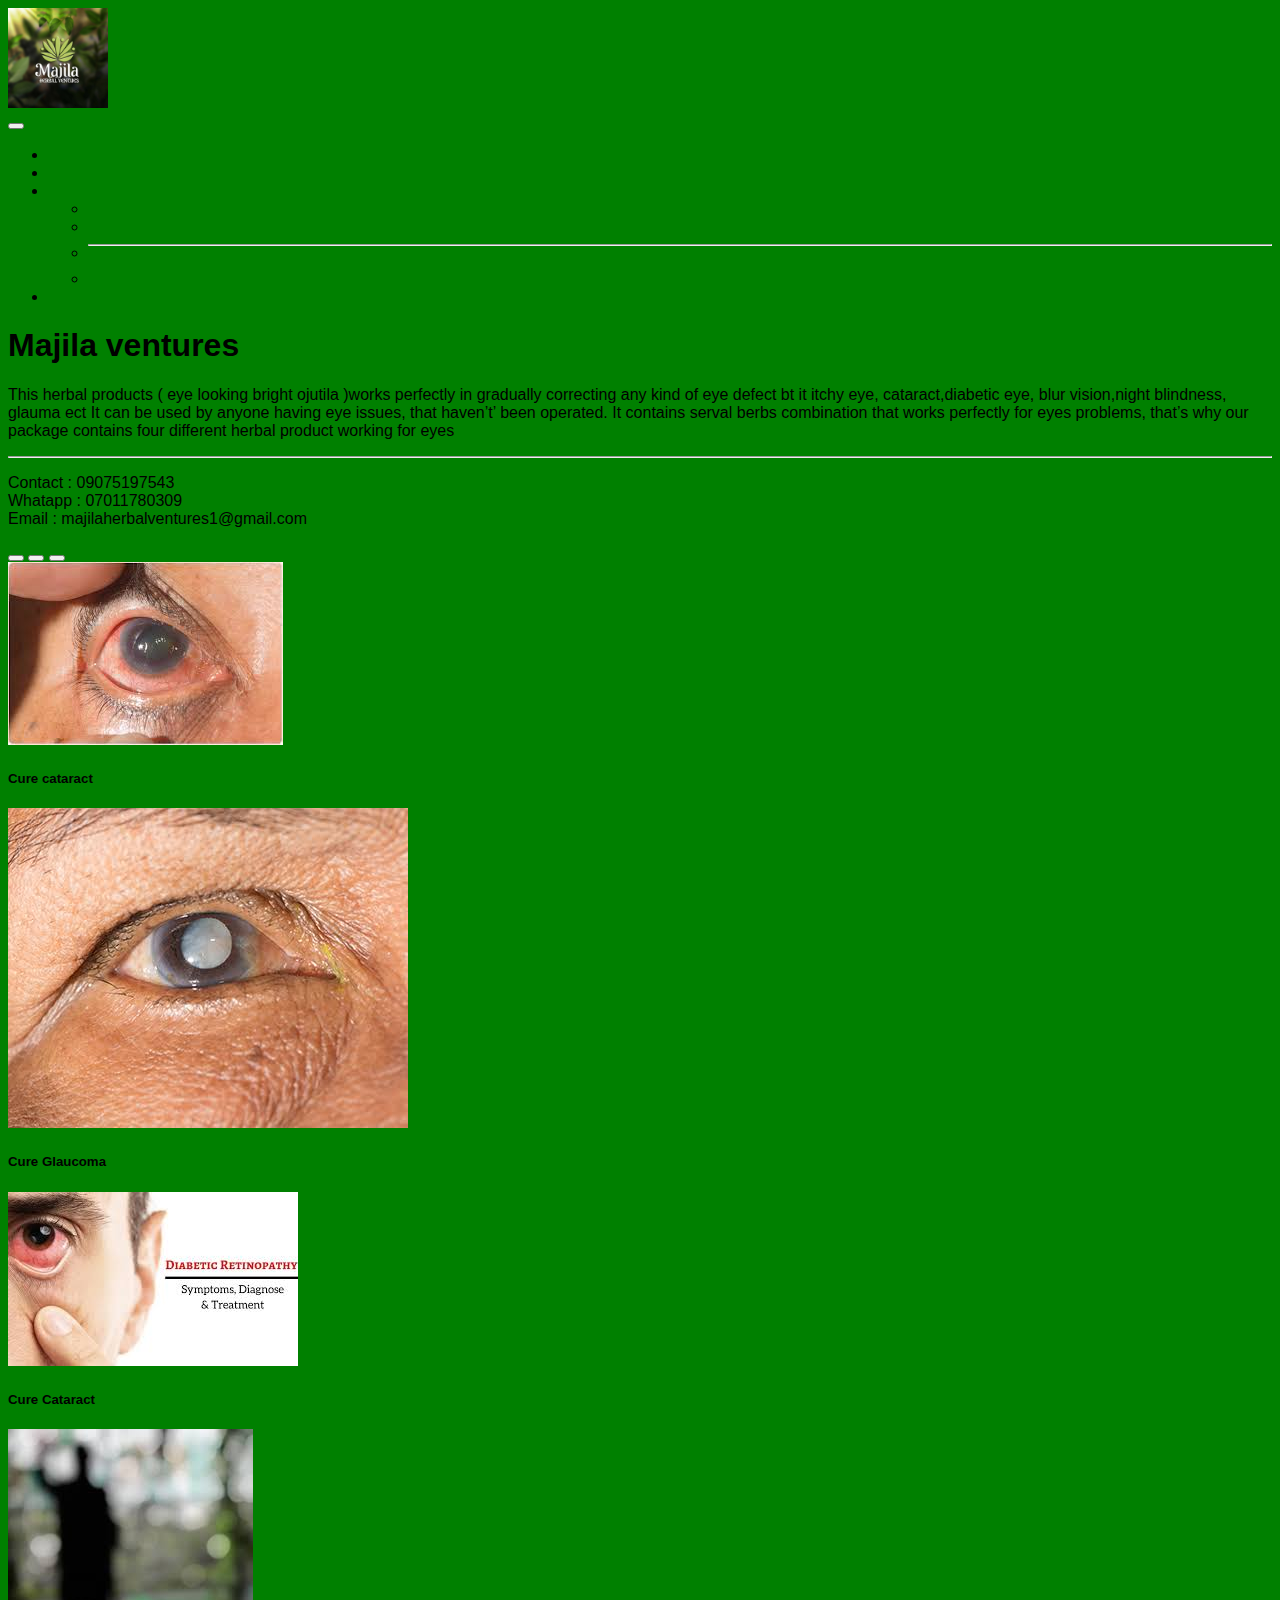
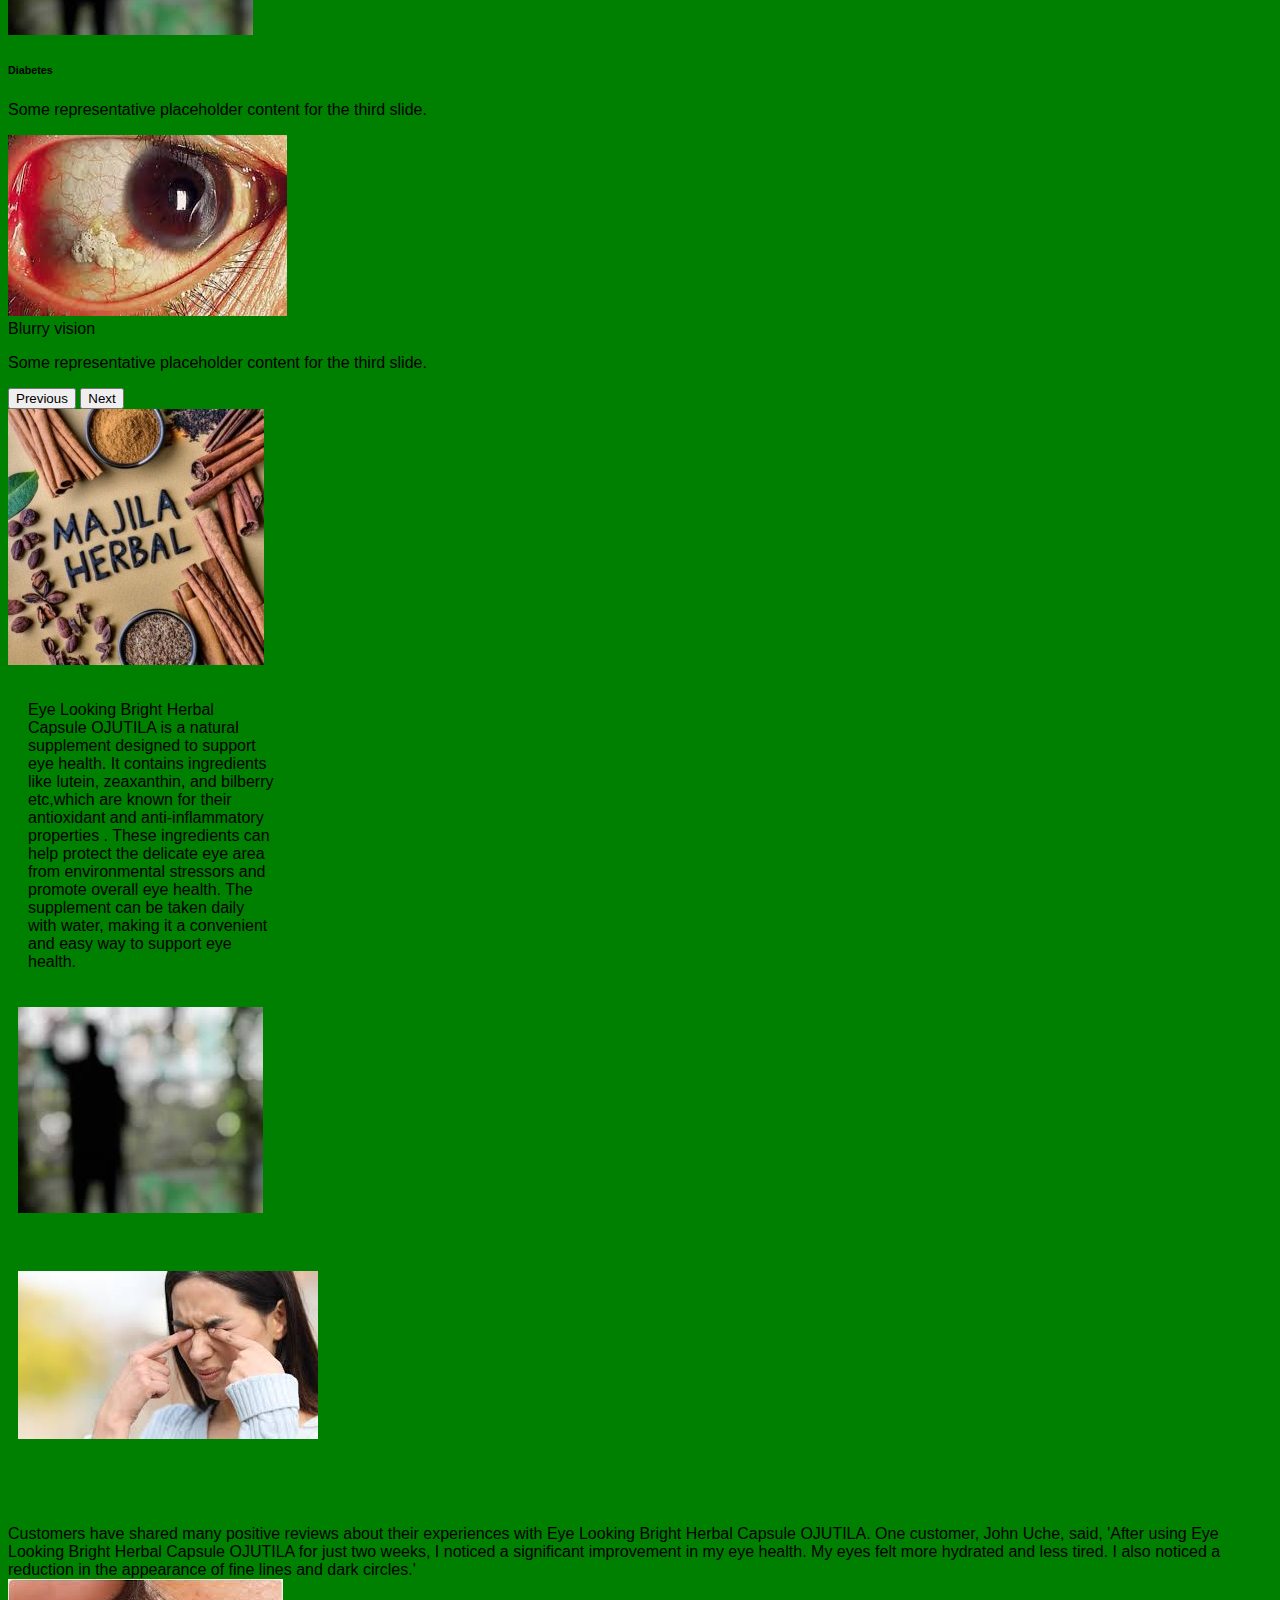
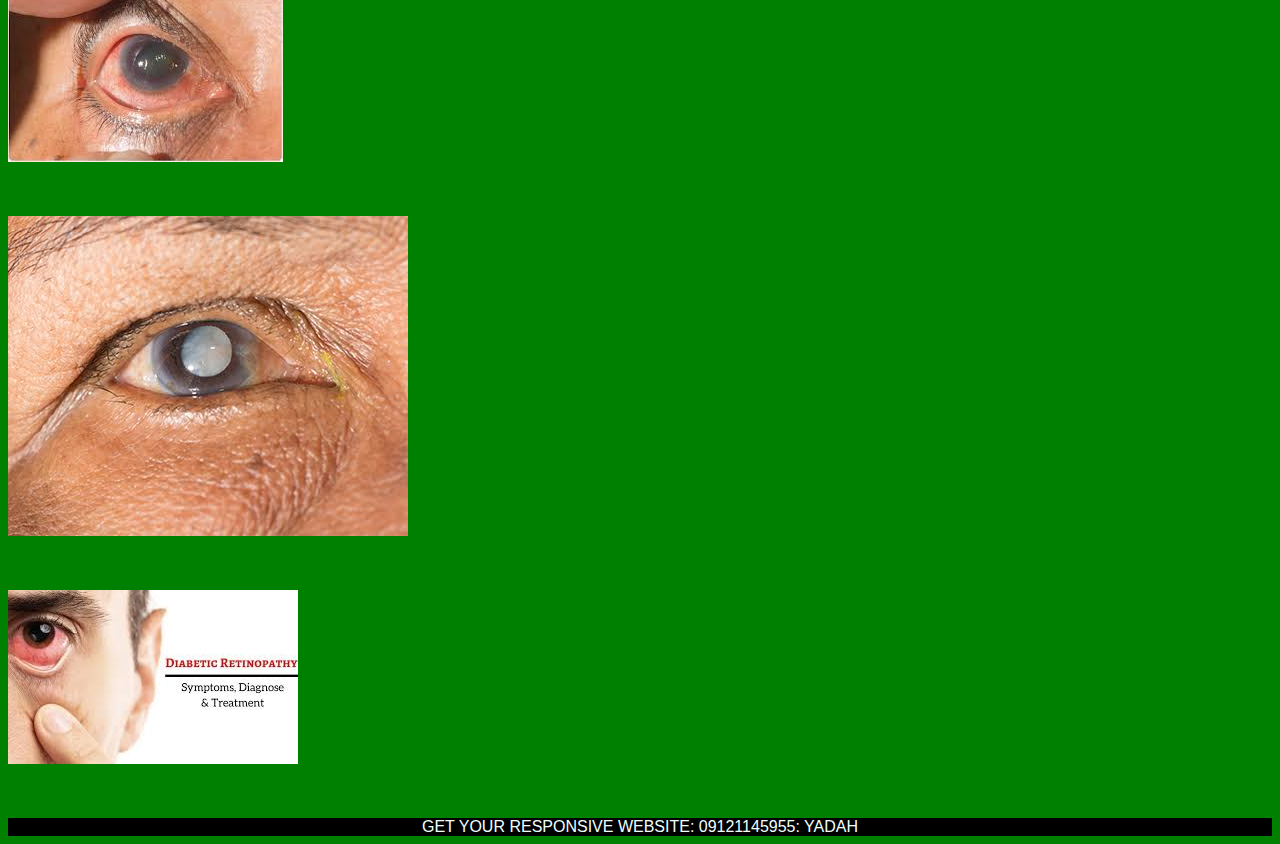
<file: majila1.html/index.html>
<!DOCTYPE html> 
<html lang="en">
<head>
    <meta charset="UTF-8">
    <meta name="viewport" content="width=device-width, initial-scale=1.0">
    <title>Document</title>
    <link href="https://cdn.jsdelivr.net/npm/bootstrap@5.3.2/dist/css/bootstrap.min.css" rel="stylesheet" integrity="sha384-T3c6CoIi6uLrA9TneNEoa7RxnatzjcDSCmG1MXxSR1GAsXEV/Dwwykc2MPK8M2HN" crossorigin="anonymous">
   <link rel="stylesheet" href="style.css"/>
   <link rel="stylesheet" href="precription.html"/> 
</head>
<body>
   <div class="container">
<!-- navigation -->

    <nav class="navbar navbar-expand-lg bg-body-tertiary">
        <div class="container-fluid">
         <!-- Just an image -->
<nav class="navbar navbar-light bg-light " style="background-color: green;">
  <a class="navbar-brand" href="#">
    <img src="./image/logo.JPG" width="100px" height="100px" alt="">
  </a>
</nav>
          <button class="navbar-toggler" type="button" data-bs-toggle="collapse" data-bs-target="#navbarSupportedContent" aria-controls="navbarSupportedContent" aria-expanded="false" aria-label="Toggle navigation">
            <span class="navbar-toggler-icon"></span>
          </button>
          <div class="collapse navbar-collapse" id="navbarSupportedContent">
            <ul class="navbar-nav me-auto mb-2 mb-lg-0">
              <li class="nav-item">
                <a class="nav-link active" aria-current="page" href="#">Home</a>
              </li>
              <li class="nav-item">
                <a class="nav-link" href="#">Link</a>
              </li>
              <li class="nav-item dropdown">
                <a class="nav-link dropdown-toggle" href="#" role="button" data-bs-toggle="dropdown" aria-expanded="false">
                Explore
                </a>
                <ul class="dropdown-menu">
                  <li><a class="dropdown-item" href="layout.html">About Us </a></li>
                  <li><a class="dropdown-item" href="precription.html">Perscription</a></li>
                  <li><hr class="dropdown-divider"></li>
                  <li><a class="dropdown-item" href="#"> Testimonial  </a></li>
                </ul>
              </li>
              <li class="nav-item">
                <a class="nav-link disabled" aria-disabled="true">Majila ventures</a>
              </li>
            </ul>
        
          </div>
        </div>
      </nav>
      <!-- jumbotron -->
      <div class="jumbotron">
        <h1 class="display-4">Majila ventures</h1>
        <p class="lead">This herbal products ( eye looking bright ojutila )works perfectly in gradually correcting any kind of eye defect bt it itchy eye, cataract,diabetic eye, blur vision,night blindness, glauma ect

            It can be used by anyone having eye issues, that haven’t’ been operated. It contains serval berbs combination that works perfectly for eyes problems, that’s why our package contains four different herbal product working for eyes 
            
            </p>
        <hr class="my-4">
        <p>Contact : 09075197543 <br>
          Whatapp : 07011780309 <br>
          Email : majilaherbalventures1@gmail.com

        </p>
       
      </div>

      <!-- carosell -->
      <div id="carouselExampleCaptions" class="carousel slide">
        <div class="carousel-indicators">
          <button type="button" data-bs-target="#carouselExampleCaptions" data-bs-slide-to="0" class="active" aria-current="true" aria-label="Slide 1"></button>
          <button type="button" data-bs-target="#carouselExampleCaptions" data-bs-slide-to="1" aria-label="Slide 2"></button>
          <button type="button" data-bs-target="#carouselExampleCaptions" data-bs-slide-to="2" aria-label="Slide 3"></button>
        </div>
        <div class="carousel-inner">
          <div class="carousel-item active">
            <img src="./image/see1.jpg" class="d-block w-100" alt="...">
            <div class="carousel-caption d-none d-md-block">
              <h5>Cure cataract</h5>
            </div>
          </div>
          <div class="carousel-item">
            <img src="./image/see2.JPG" class="d-block w-100" alt="Glaucoma ">
            <div class="carousel-caption d-none d-md-block">
              <h5> Cure Glaucoma </h5>
              
            </div>
          </div>
          <div class="carousel-item">
            <img src="./image/see3.JPG" class="d-block w-100" alt="Cataract ">
            <div class="carousel-caption d-none d-md-block">
              <h5> Cure Cataract </h5>
     
            </div>
          </div>
        </div>
        <div class="carousel-item">
          <img src="./image/see4.JPG" class="d-block w-100" alt="Diabetes">
          <div class="carousel-caption d-none d-md-block">
            <h6>Diabetes</h6>
            <p>Some representative placeholder content for the third slide.</p>
          </div>
        </div>
    </div>
    <div class="carousel-item">
      <img src="./image/see5.jpg" class="d-block w-100" alt="Blurry vision ">
      <div class="carousel-caption d-none d-md-block">
        <h7>Blurry vision </h7>
        <p>Some representative placeholder content for the third slide.</p>
      </div>
    </div>
        </div>
        <button class="carousel-control-prev" type="button" data-bs-target="#carouselExampleCaptions" data-bs-slide="prev">
          <span class="carousel-control-prev-icon" aria-hidden="true"></span>
          <span class="visually-hidden">Previous</span>
        </button>
        <button class="carousel-control-next" type="button" data-bs-target="#carouselExampleCaptions" data-bs-slide="next">
          <span class="carousel-control-next-icon" aria-hidden="true"></span>
          <span class="visually-hidden">Next</span>
        </button>
      </div>

    <!-- card -->
    <div class="container">
    <div class="card" style="width: 18rem;">
        <img class="card-img-top" src="./image/ing2.JPG" alt="Card image cap">
        <div class="mycard-body">
          <p class="card-text">Eye Looking Bright Herbal Capsule OJUTILA is a natural supplement designed to support eye health. It contains ingredients like lutein, zeaxanthin, and bilberry etc,which are known for their antioxidant and anti-inflammatory properties . These ingredients can help protect the delicate eye area from environmental stressors and promote overall eye health. The supplement can be taken daily with water, making it a convenient and easy way to support eye health.

          </p>
        </div>
      </div>
  
<div class="container">

  <div class="row">
    <div class="col"><div class="mybox"> <img src="./image/see4.JPG" alt="Blurry vision">
    <p><a href=""> Blurry visio</a> </p></div></div>
    <div class="col"><div class="mybox"><img src="./image/see6.jpg" alt="itchy eyes"></div>
  <p><a href="https://en.m.wikipedia.org/w/index.php?search=Itchy+eyes&title=Special%3ASearch&profile=advanced&fulltext=1&ns0=1 ">itchy eyes</a></p></div>
  </div>
<div class="row">
  <div class="col">
    <div class="myherobox">Customers have shared many positive reviews about their experiences with Eye Looking Bright Herbal Capsule OJUTILA. One customer, John Uche, said, 'After using Eye Looking Bright Herbal Capsule OJUTILA for just two weeks, I noticed a significant improvement in my eye health. My eyes felt more hydrated and less tired. I also noticed a reduction in the appearance of fine lines and dark circles.' </div>
  </div>
</div>

</div>


  <div class="row"><div class="col"><div class="mylastbox"><img src="./image/see1.jpg" alt="cataract"><p>
    <a href="https://en.m.wikipedia.org/wiki/Cataract" rel="cataract"> cataract</a>
  </p></div>
  </div>
  <div class="col"><div class="mylastbox"><img src="./image/see2.JPG" alt="Glaucoma"><p>
    <a href="https://en.m.wikipedia.org/wiki/Glaucoma" rel="Glaucoma"> Glaucoma</a>
  </p></div></div>
  <div class="col"><div class="mylastbox"><img src="./image/see3.JPG" alt="Diabetes Eyes "> <p>
    <a href="https://en.m.wikipedia.org/w/index.php?search=Diabetics+eye&title=Special%3ASearch&ns0=1" rel="diabetic eye"> diabetic eye</a>
  </p></div></div></div>
  
</div>
<footer>
  GET YOUR RESPONSIVE WEBSITE: 09121145955: YADAH
</footer>
    <script src="https://cdn.jsdelivr.net/npm/bootstrap@5.3.2/dist/js/bootstrap.bundle.min.js" integrity="sha384-C6RzsynM9kWDrMNeT87bh95OGNyZPhcTNXj1NW7RuBCsyN/o0jlpcV8Qyq46cDfL" crossorigin="anonymous"></script>

</body>
</html>
</file>
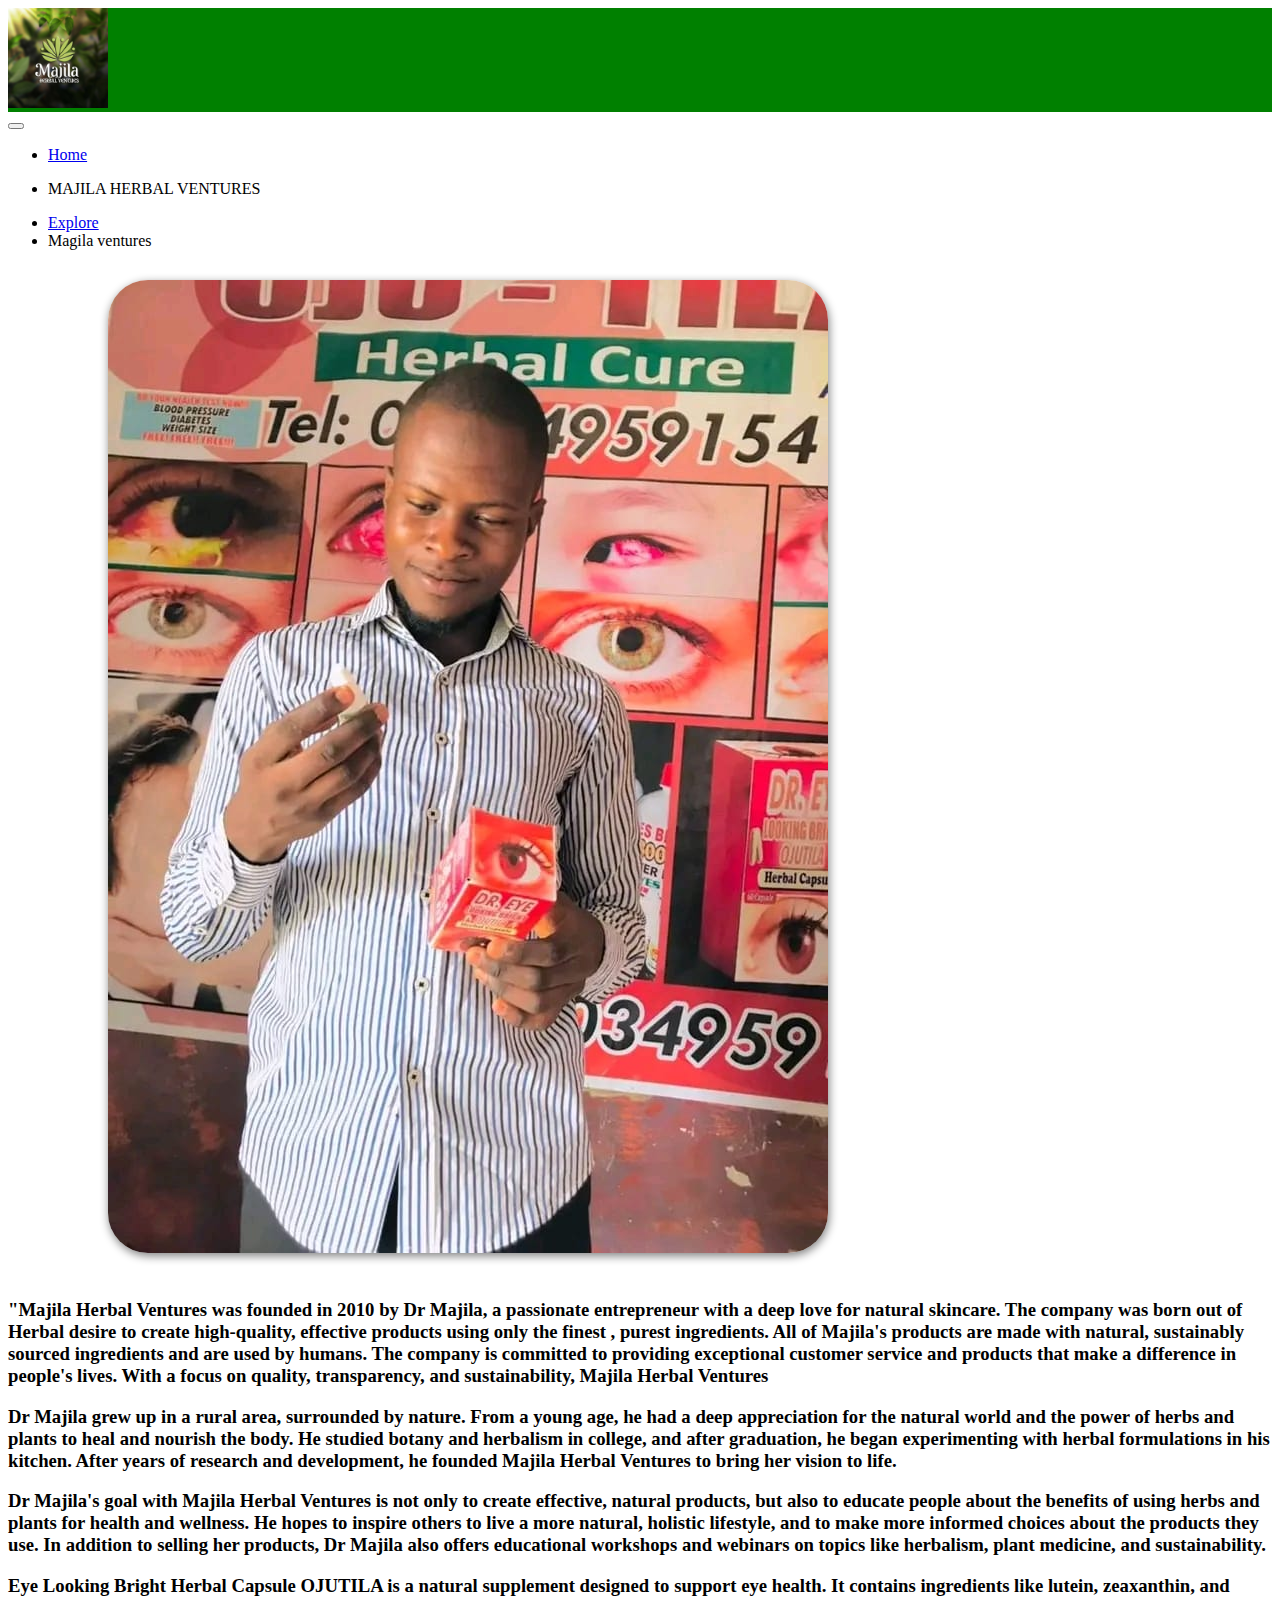
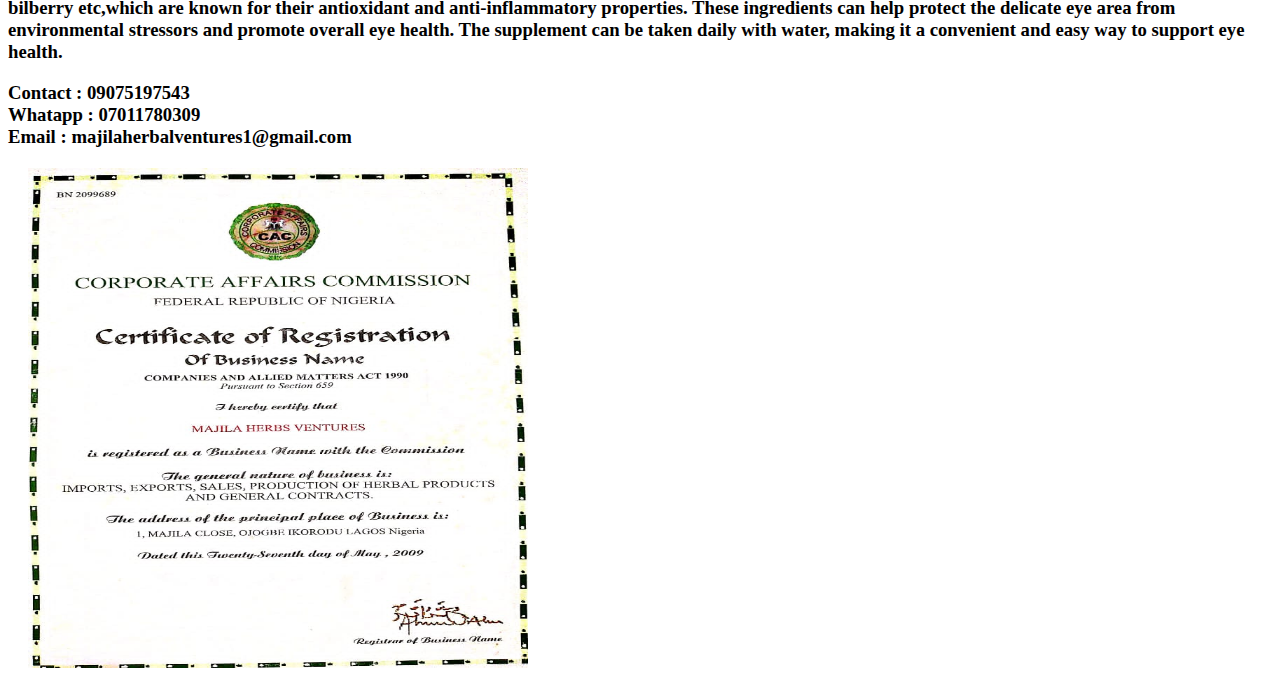
<file: majila1.html/layout.html>
<!DOCTYPE html>
<html lang="en">
<head>
    <meta charset="UTF-8">
    <meta name="viewport" content="width=device-width, initial-scale=1.0,strink-to-fitness">
    <title>about us</title>

    <link href="https://cdn.jsdelivr.net/npm/bootstrap@5.3.2/dist/css/bootstrap.min.css" rel="stylesheet" integrity="sha384-T3c6CoIi6uLrA9TneNEoa7RxnatzjcDSCmG1MXxSR1GAsXEV/Dwwykc2MPK8M2HN" crossorigin="anonymous">

<link href="layout.css" rel="stylesheet"/>
</head>
</header>
</head>
<body>
    <nav class="navbar navbar-expand-lg bg-body-tertiary">
        <div class="container-fluid">
    
    <nav class="navbar navbar-light bg-light " style="background-color: green;">
    <a class="navbar-brand" href="#">
    <img src="./image/logo.JPG" width="100px" height="100px" alt="">
    </a>
    </nav>
          <button class="navbar-toggler" type="button" data-bs-toggle="collapse" data-bs-target="#navbarSupportedContent" aria-controls="navbarSupportedContent" aria-expanded="false" aria-label="Toggle navigation">
            <span class="navbar-toggler-icon"></span>
          </button>
          <div class="collapse navbar-collapse" id="navbarSupportedContent">
            <ul class="navbar-nav me-auto mb-2 mb-lg-0">
              <li class="nav-item">
                <a class="nav-link active" aria-current="page" href="index.html">Home</a>
              </li>
              <li class="nav-item">
                <p> MAJILA HERBAL VENTURES </p>
              </li>
              <li class="nav-item dropdown">
                <a class="nav-link dropdown-toggle" href="#" role="button" data-bs-toggle="dropdown" aria-expanded="false">
                Explore
                </a>
                
              <li class="nav-item">
                <a class="nav-link disabled" aria-disabled="true">Magila ventures</a>
              </li>
            </ul>
        
          </div>
        </div>
      </nav> 
    
    <h2> <img src="./image/bio1.JPG" alt=" MAJILA HERBAL VENTURES "></h2>
    
</body>
<h3>
    "Majila Herbal Ventures was founded in 2010 by Dr Majila, 
    a passionate entrepreneur with a deep love for natural skincare.
     The company was born out of Herbal desire to create high-quality, effective products using only the finest
     , purest ingredients. All of Majila's products are made with natural, sustainably sourced ingredients
      and are used by humans. The company is committed to providing exceptional customer service and products that make a difference in people's lives.
       With a focus on quality, transparency, and sustainability, Majila Herbal Ventures

       <p>
        Dr Majila grew up in a rural area, surrounded by nature.
         From a young age, he had a deep appreciation for the natural world and the power of herbs and plants to heal and nourish the body.
          He studied botany and herbalism in college, and after graduation, he began experimenting with herbal formulations in his kitchen.
           After years of research and development, he founded Majila Herbal Ventures to bring her vision to life.
       </p>
<p>
    Dr Majila's goal with Majila Herbal Ventures is not only to create effective,
     natural products, but also to educate people about the benefits of using herbs and plants for health and wellness. 
     He hopes to inspire others to live a more natural, holistic lifestyle, and to make more informed choices about the products they use.
      In addition to selling her products, Dr Majila also offers educational workshops and webinars on topics like herbalism, plant medicine, and sustainability.
</p>
<p>
    Eye Looking Bright Herbal Capsule OJUTILA is a natural supplement designed to support eye health.
     It contains ingredients like lutein, zeaxanthin, and bilberry etc,which are known for their antioxidant and anti-inflammatory properties.
      These ingredients can help protect the delicate eye area from environmental stressors and promote overall eye health. The supplement can be taken daily with water,
       making it a convenient and easy way to support eye health.


</p>
<p>Contact : 09075197543 <br>
    Whatapp : 07011780309 <br>
    Email : majilaherbalventures1@gmail.com

  </p>

</h3>
<h4>
<img src="./image/CAC.JPG" width="500px" height="500px" alt=""></h4>
</body>
</html>
</file>
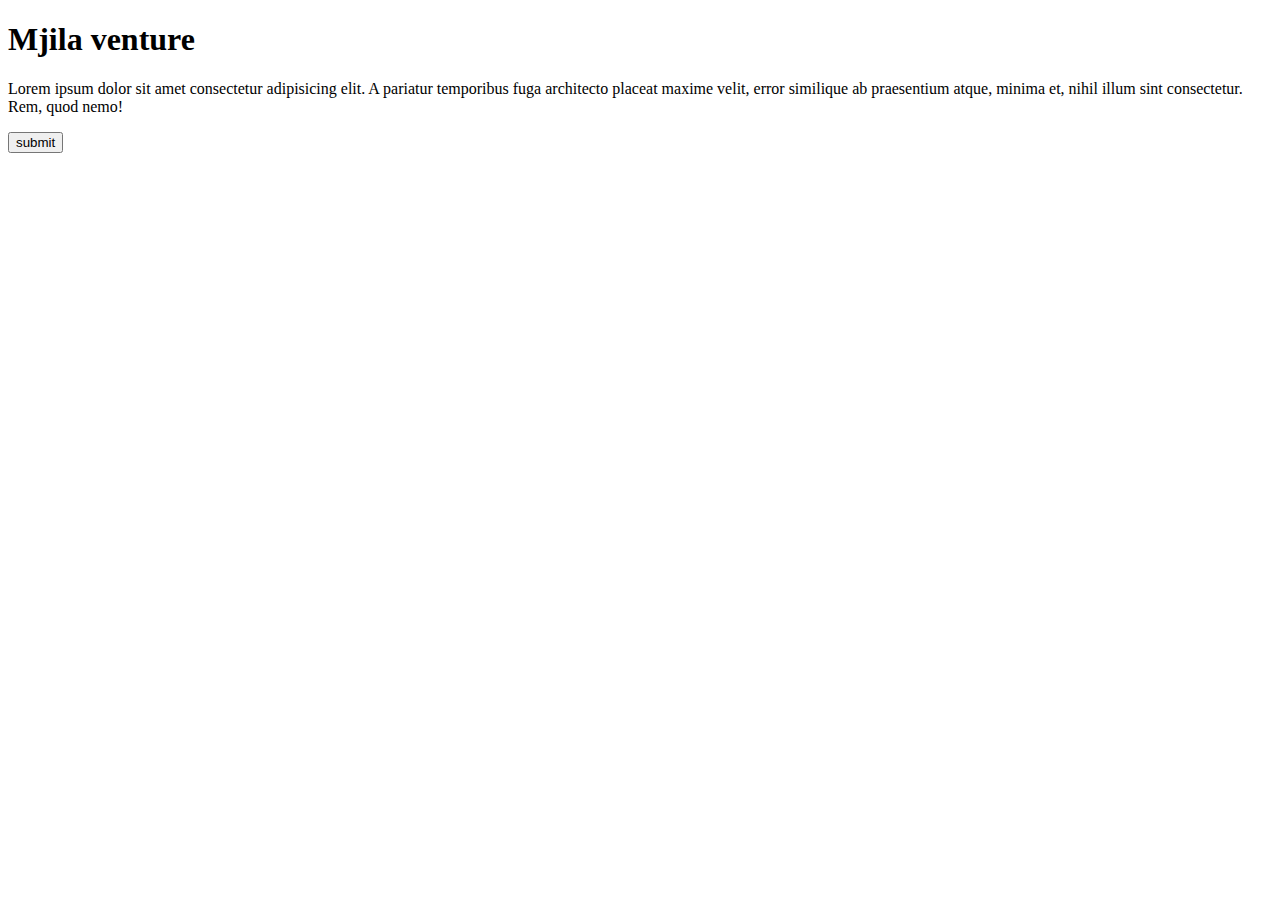
<file: majila1.html/overview-style.html>
<!DOCTYPE html> 
<html lang="en">
<head>
    <meta charset="UTF-8">
    <meta name="viewport" content="width=device-width, initial-scale=1.0">
    <title>Document</title>
    <link href="https://cdn.jsdelivr.net/npm/bootstrap@5.3.2/dist/css/bootstrap.min.css" rel="stylesheet" integrity="sha384-T3c6CoIi6uLrA9TneNEoa7RxnatzjcDSCmG1MXxSR1GAsXEV/Dwwykc2MPK8M2HN" crossorigin="anonymous">
   
</head>
<body>
   <div class="container">

<h1>
    Mjila venture 
</h1>
<p>
    Lorem ipsum dolor sit amet consectetur adipisicing elit. A pariatur temporibus fuga architecto placeat maxime velit, error similique ab praesentium atque, minima et, nihil illum sint consectetur. Rem, quod nemo!
</p>
   </div>
 
   <button type="button" class="btn btn-outline-secondary">submit</button>

    



    <script src="https://cdn.jsdelivr.net/npm/bootstrap@5.3.2/dist/js/bootstrap.bundle.min.js" integrity="sha384-C6RzsynM9kWDrMNeT87bh95OGNyZPhcTNXj1NW7RuBCsyN/o0jlpcV8Qyq46cDfL" crossorigin="anonymous"></script>

</body>
</html>
</file>
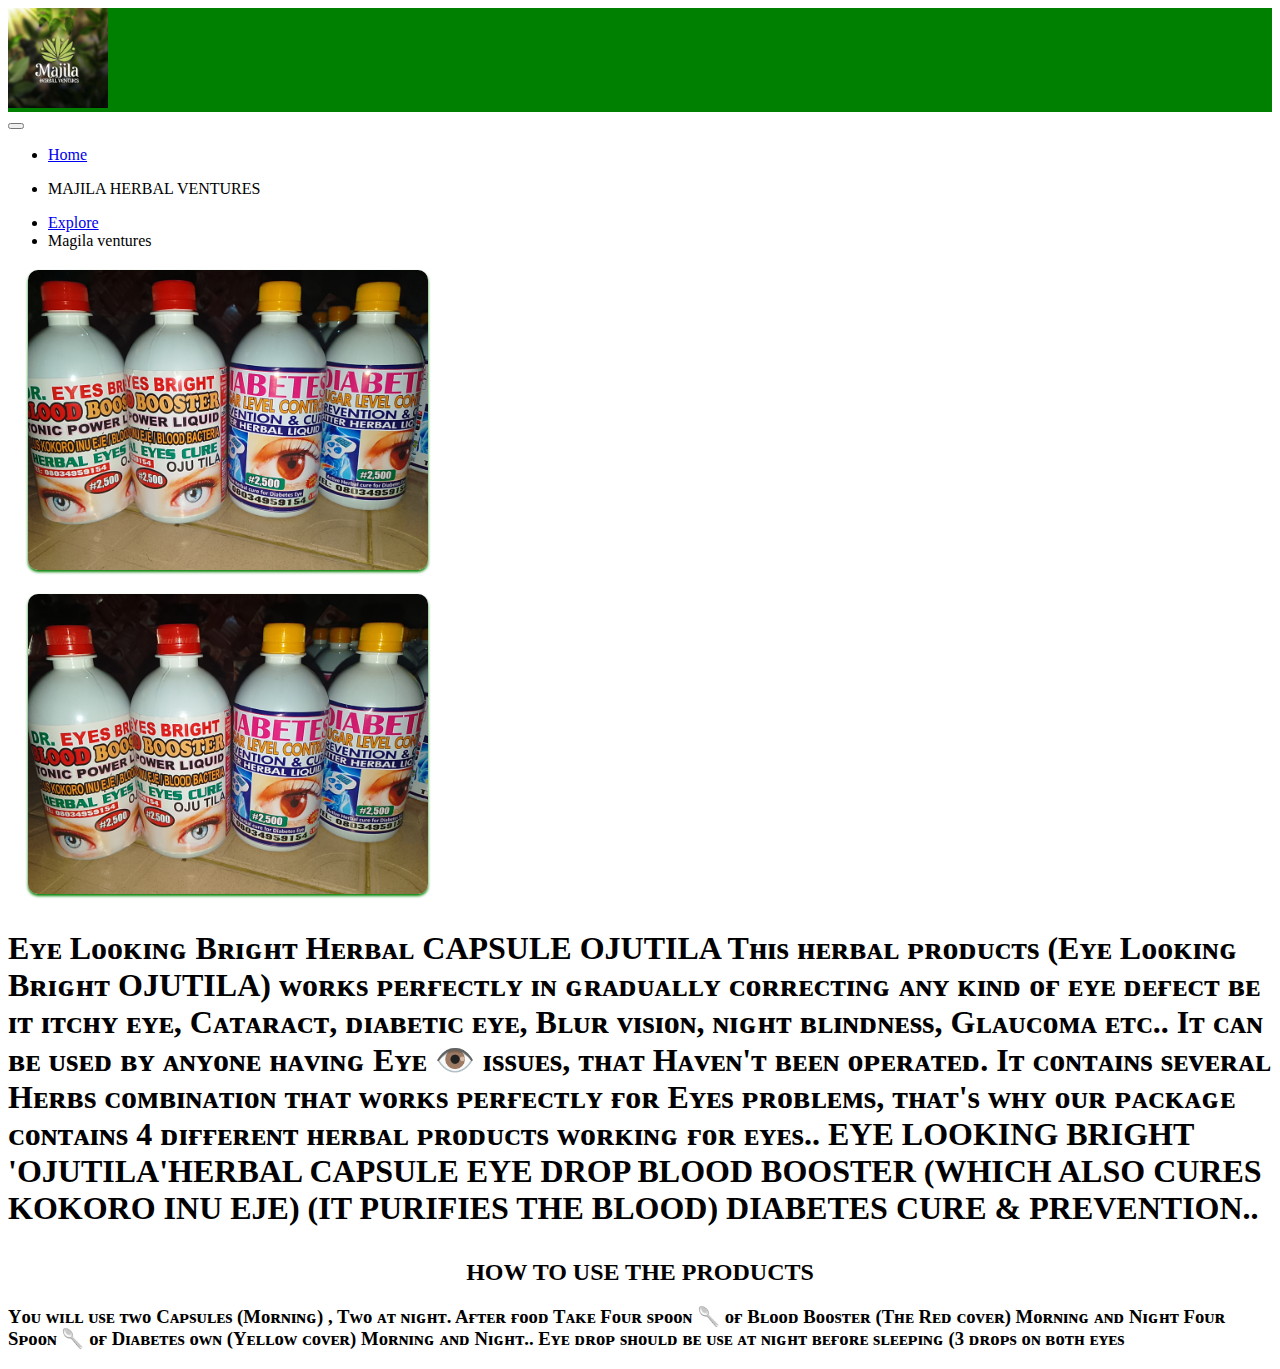
<file: majila1.html/precription.html>
<!DOCTYPE html> 
<html lang="en">
<head>
    <meta charset="UTF-8">
    <meta name="viewport" content="width=device-width, initial-scale=1.0">
    <title>Document</title>
    <link href="https://cdn.jsdelivr.net/npm/bootstrap@5.3.2/dist/css/bootstrap.min.css" rel="stylesheet" integrity="sha384-T3c6CoIi6uLrA9TneNEoa7RxnatzjcDSCmG1MXxSR1GAsXEV/Dwwykc2MPK8M2HN" crossorigin="anonymous">
   <style>
.col{
margin: 20px;
display: flex;
}
.col img {
    width: 400px;
    border-radius: 10px;
    box-shadow: 0 2px 3px green;
}
H2 {
  text-align: center;
}
   </style>
   
   <nav class="navbar navbar-expand-lg bg-body-tertiary">
    <div class="container-fluid">
     <!-- Just an image -->
<nav class="navbar navbar-light bg-light " style="background-color: green;">
<a class="navbar-brand" href="#">
<img src="./image/logo.JPG" width="100px" height="100px" alt="">
</a>
</nav>
      <button class="navbar-toggler" type="button" data-bs-toggle="collapse" data-bs-target="#navbarSupportedContent" aria-controls="navbarSupportedContent" aria-expanded="false" aria-label="Toggle navigation">
        <span class="navbar-toggler-icon"></span>
      </button>
      <div class="collapse navbar-collapse" id="navbarSupportedContent">
        <ul class="navbar-nav me-auto mb-2 mb-lg-0">
          <li class="nav-item">
            <a class="nav-link active" aria-current="page" href="index.html">Home</a>
          </li>
          <li class="nav-item">
            <p> MAJILA HERBAL VENTURES </p>
          </li>
          <li class="nav-item dropdown">
            <a class="nav-link dropdown-toggle" href="#" role="button" data-bs-toggle="dropdown" aria-expanded="false">
            Explore
            </a>
            
          <li class="nav-item">
            <a class="nav-link disabled" aria-disabled="true">Magila ventures</a>
          </li>
        </ul>
    
      </div>
    </div>
  </nav>

    
   <div class="container">
<div class="row">
<div class="col"><div class="mydrug"><img src="./image/MRXJ2678.JPG" alt=""></div>
</div>
<div class="col"><div class="mydrug"><img src="./image/CJPW4007.JPG" alt=""></div></div>
   </div>
   <H1>
    <P>
      
Eʏᴇ Lᴏᴏᴋɪɴɢ Bʀɪɢʜᴛ Hᴇʀʙᴀʟ CAPSULE OJUTILA 

Tʜɪs ʜᴇʀʙᴀʟ ᴘʀᴏᴅᴜᴄᴛs (Eʏᴇ Lᴏᴏᴋɪɴɢ Bʀɪɢʜᴛ OJUTILA) ᴡᴏʀᴋs ᴘᴇʀғᴇᴄᴛʟʏ ɪɴ ɢʀᴀᴅᴜᴀʟʟʏ ᴄᴏʀʀᴇᴄᴛɪɴɢ ᴀɴʏ ᴋɪɴᴅ ᴏғ ᴇʏᴇ ᴅᴇғᴇᴄᴛ ʙᴇ ɪᴛ ɪᴛᴄʜʏ ᴇʏᴇ, Cᴀᴛᴀʀᴀᴄᴛ, ᴅɪᴀʙᴇᴛɪᴄ ᴇʏᴇ, Bʟᴜʀ ᴠɪsɪᴏɴ, ɴɪɢʜᴛ ʙʟɪɴᴅɴᴇss, Gʟᴀᴜᴄᴏᴍᴀ ᴇᴛᴄ..

Iᴛ ᴄᴀɴ ʙᴇ ᴜsᴇᴅ ʙʏ ᴀɴʏᴏɴᴇ ʜᴀᴠɪɴɢ Eʏᴇ 👁️ ɪssᴜᴇs, ᴛʜᴀᴛ Hᴀᴠᴇɴ'ᴛ ʙᴇᴇɴ ᴏᴘᴇʀᴀᴛᴇᴅ. Iᴛ ᴄᴏɴᴛᴀɪɴs sᴇᴠᴇʀᴀʟ Hᴇʀʙs ᴄᴏᴍʙɪɴᴀᴛɪᴏɴ ᴛʜᴀᴛ ᴡᴏʀᴋs ᴘᴇʀғᴇᴄᴛʟʏ ғᴏʀ Eʏᴇs ᴘʀᴏʙʟᴇᴍs, ᴛʜᴀᴛ's ᴡʜʏ ᴏᴜʀ ᴘᴀᴄᴋᴀɢᴇ ᴄᴏɴᴛᴀɪɴs 4 ᴅɪғғᴇʀᴇɴᴛ ʜᴇʀʙᴀʟ ᴘʀᴏᴅᴜᴄᴛs ᴡᴏʀᴋɪɴɢ ғᴏʀ ᴇʏᴇs..

EYE LOOKING BRIGHT 'OJUTILA'HERBAL CAPSULE
EYE DROP
 BLOOD BOOSTER (WHICH ALSO CURES KOKORO INU EJE) (IT PURIFIES THE BLOOD)
DIABETES CURE & PREVENTION..



    </P>
   <H2>  HOW TO USE THE PRODUCTS</H2>
 <H3>
  Yᴏᴜ ᴡɪʟʟ ᴜsᴇ ᴛᴡᴏ Cᴀᴘsᴜʟᴇs (Mᴏʀɴɪɴɢ) , Tᴡᴏ ᴀᴛ ɴɪɢʜᴛ. Aғᴛᴇʀ ғᴏᴏᴅ 
  
  Tᴀᴋᴇ Fᴏᴜʀ sᴘᴏᴏɴ 🥄 ᴏғ Bʟᴏᴏᴅ Bᴏᴏsᴛᴇʀ (Tʜᴇ Rᴇᴅ ᴄᴏᴠᴇʀ) Mᴏʀɴɪɴɢ ᴀɴᴅ Nɪɢʜᴛ
  
  Fᴏᴜʀ Sᴘᴏᴏɴ 🥄 ᴏғ Dɪᴀʙᴇᴛᴇs ᴏᴡɴ (Yᴇʟʟᴏᴡ ᴄᴏᴠᴇʀ) Mᴏʀɴɪɴɢ ᴀɴᴅ Nɪɢʜᴛ..
  
  Eʏᴇ ᴅʀᴏᴘ sʜᴏᴜʟᴅ ʙᴇ ᴜsᴇ ᴀᴛ ɴɪɢʜᴛ ʙᴇғᴏʀᴇ sʟᴇᴇᴘɪɴɢ (3 ᴅʀᴏᴘs ᴏɴ ʙᴏᴛʜ ᴇʏᴇs </P>
</H3>
 




    <script src="https://cdn.jsdelivr.net/npm/bootstrap@5.3.2/dist/js/bootstrap.bundle.min.js" integrity="sha384-C6RzsynM9kWDrMNeT87bh95OGNyZPhcTNXj1NW7RuBCsyN/o0jlpcV8Qyq46cDfL" crossorigin="anonymous"></script>

</body>
</html>
</file>
<file: majila1.html/style.css>
body {
    font-family: Arial, Helvetica, sans-serif;
    background-image: linear-gradient(to bottom right, green );
}
.carousel-item{
  
    justify-content: center;
}
.card img {
    display: flex;
}
.mybox{
    box-shadow: 1 5px 10px blue;
   min-height: 200px;
   margin: 20px 10px;

}
.mycard-body{
    display: flex;
    margin: 20px;
}
.container a :hover{
   color: green;
}
.container a {
    text-decoration: none;
    color: green;
}
  footer{
    background-color: black;
    color: azure;
    text-align: center;
  }
h5 {
    color: black;
  }
</file>
<file: majila1.html/layout.css>
h2 img {
    box-shadow: 1px 3px 10px grey;
    border-radius: 40px;
    margin: 10px 100px 20px;
}
h4{
    margin: 20px;
}
</file>
